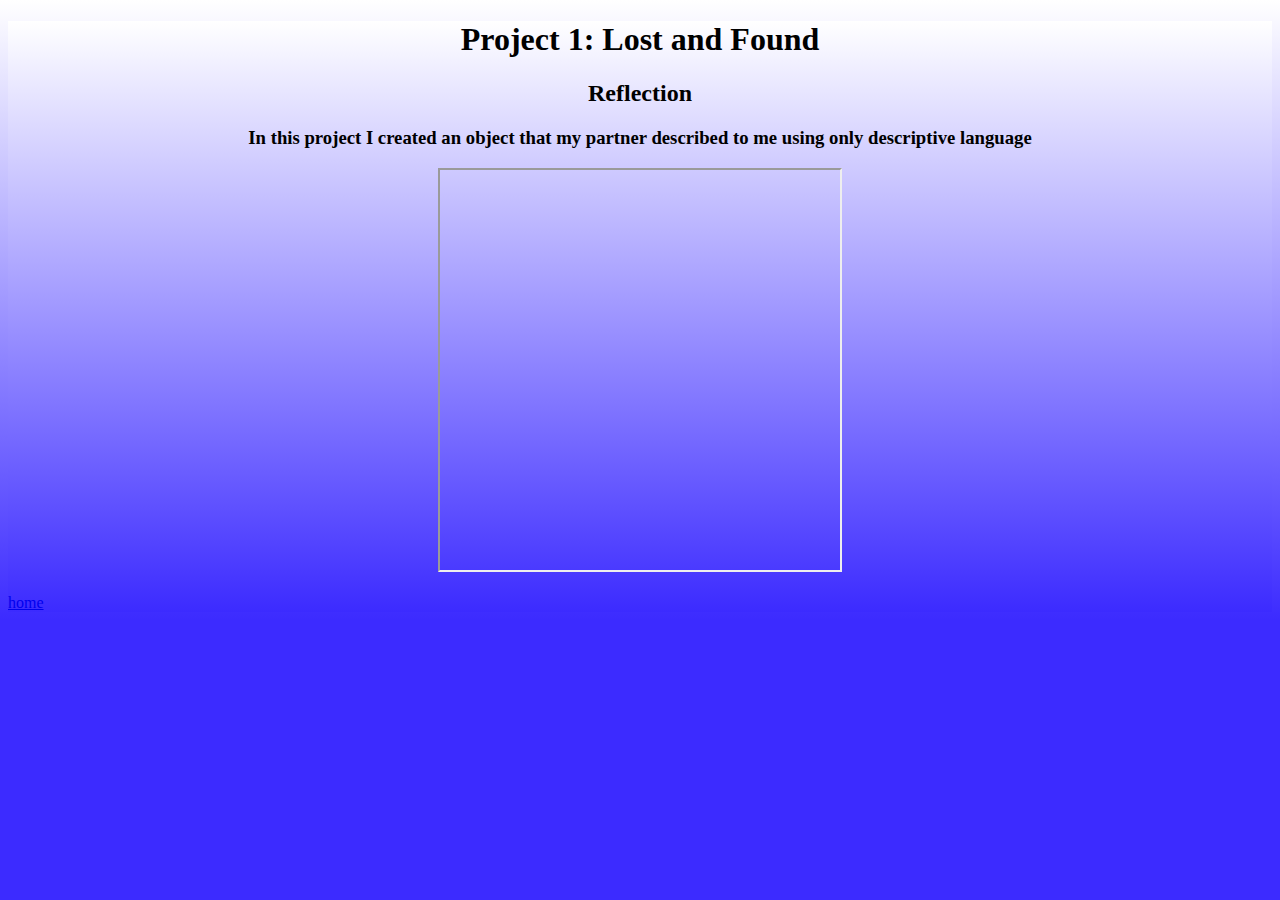
<file: project1.html>
<!DOCTYPE html>
<html lang="en">
<heads>
    <meta charset="UTF-8">
    <meta name="viewport" content="width=device-width, initial-scale=1.0">
    <link rel="stylesheet" href="Style1.css">
    <title>Project 1</title>
</head>
<body>
<div class = "top-content">
    <h1>Project 1: Lost and Found</h1>
</div>

<div class = "middle-content">
    <h2> Reflection</h2>
    <h3>In this project I created an object that my partner described to me using only descriptive language </h3>
</div>

<div style="text-align: center;">
    <iframe src="https://editor.p5js.org/tavan388/full/AL9wfC3eY" width = "400px" height = "400px"></iframe>
</div>

    <br>
    <a href="index.html">home</a>
</body>
</html>
</file>
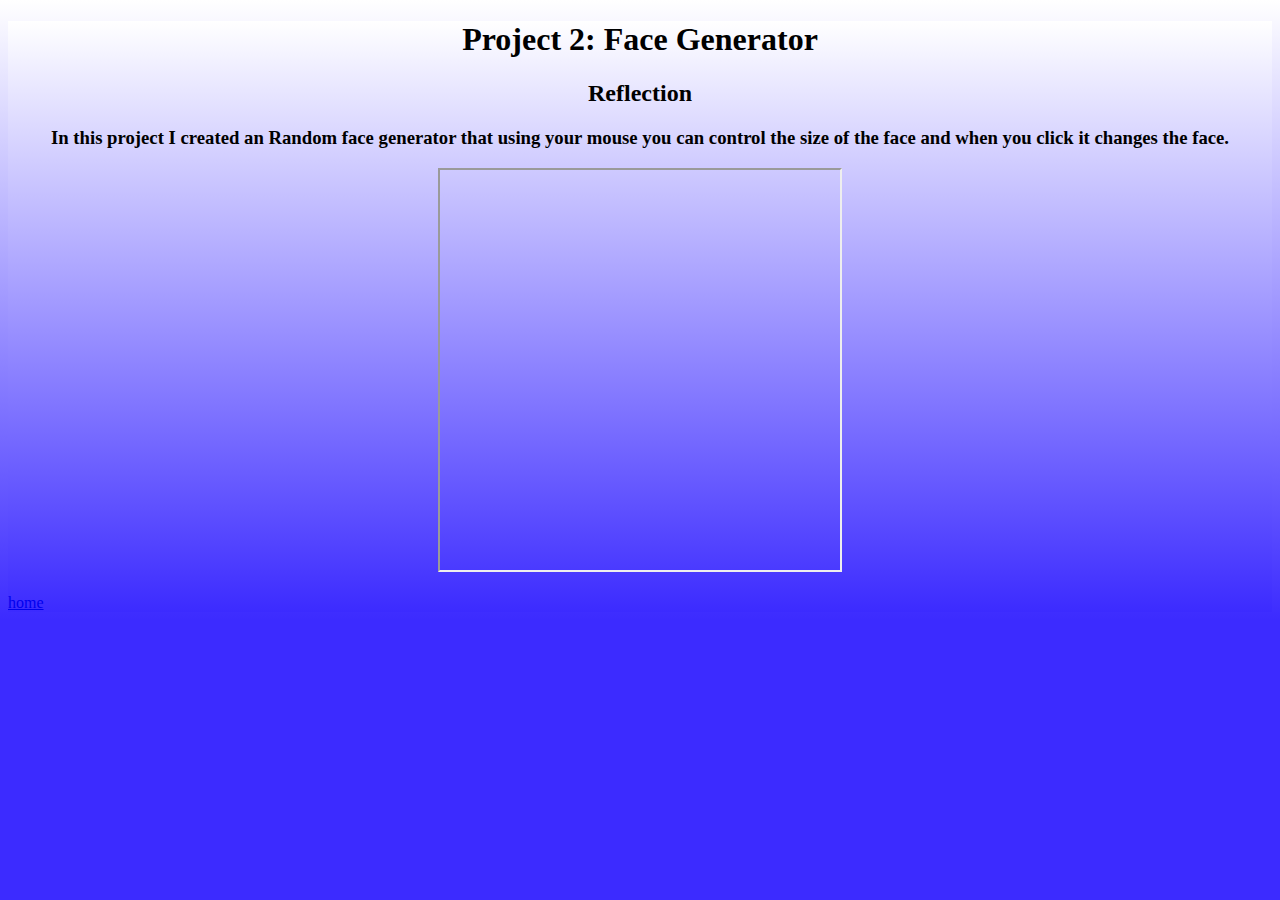
<file: project2.html>
<!DOCTYPE html>
<html lang="en">
<head>
    <meta charset="UTF-8">
    <meta name="viewport" content="width=device-width, initial-scale=1.0">
    <link rel="stylesheet" href="Style1.css">
    <title>Project 2</title>
</head>
<body>
<div class = "top-content">
    <h1>Project 2: Face Generator</h1>
</div>

<div class = "middle-content">
    <h2> Reflection</h2>
    <h3>In this project I created an Random face generator that using your mouse you can control the size of the face and when you click  it changes the face.  </h3>
</div>

<div style="text-align: center;">
    <iframe src="https://editor.p5js.org/tavan388/full/Id4c1_YUg" width = "400px" height = "400px"></iframe>
</div>

    <br>
    <a href="index.html">home</a>
</body>
</html>
</file>
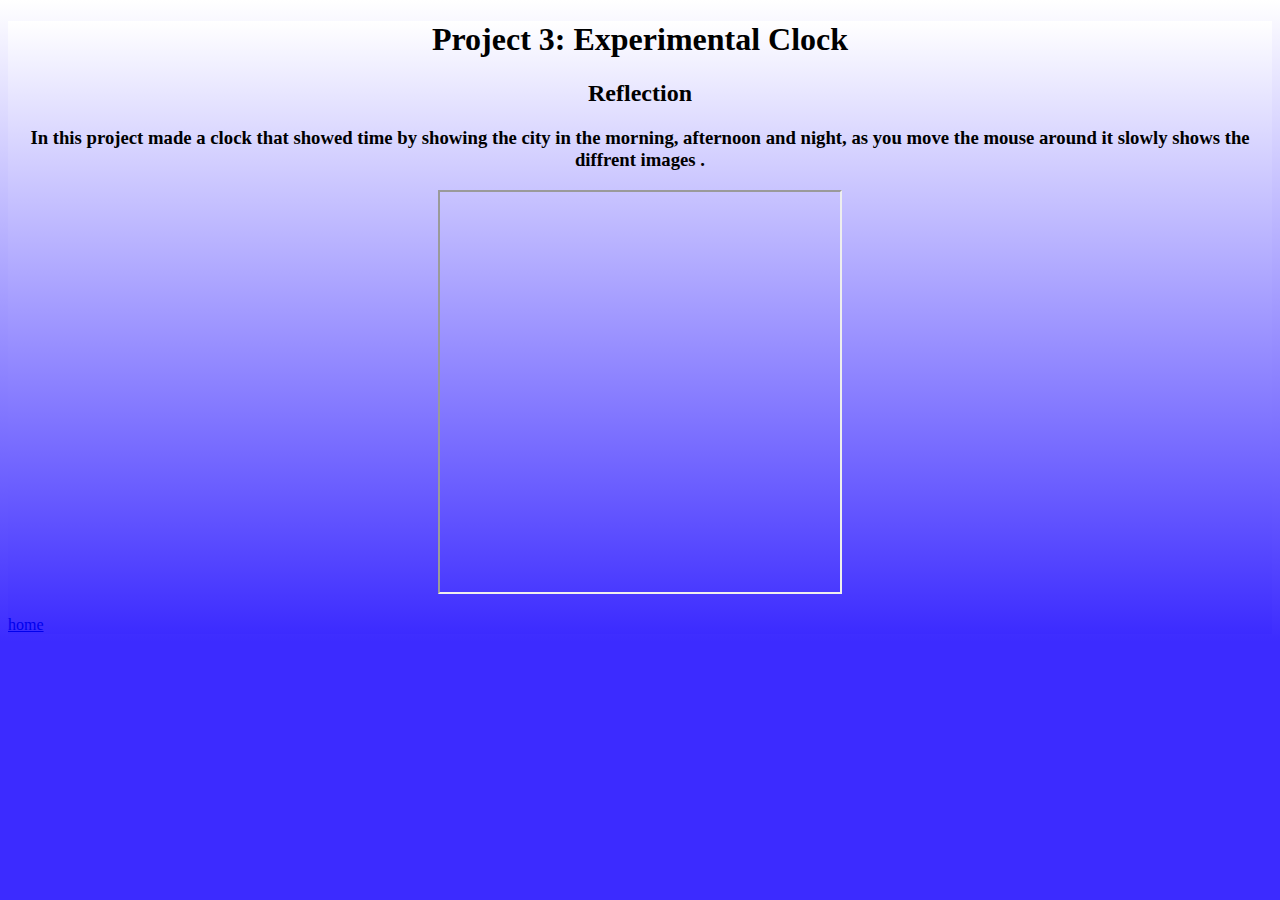
<file: project3.html>
<!DOCTYPE html>
<html lang="en">
<head>
    <meta charset="UTF-8">
    <meta name="viewport" content="width=device-width, initial-scale=1.0">
 <link rel="stylesheet" href="Style1.css">
    <title>Project 3</title>
</head>
<body>
<div class = "top-content">
    <h1>Project 3: Experimental Clock</h1>
</div>

<div class = "middle-content">
    <h2> Reflection</h2>
    <h3>In this project made a clock that showed time by showing the city in the morning, afternoon and night, as you move the mouse around it slowly shows the diffrent images . </h3>
</div>

<div style="text-align: center;">
    <iframe src="https://editor.p5js.org/tavan388/full/8NmpTVbx1" width = "400px" height = "400px"></iframe>
</div>

    <br>
    <a href="index.html">home</a>
</body>
</html>
</file>
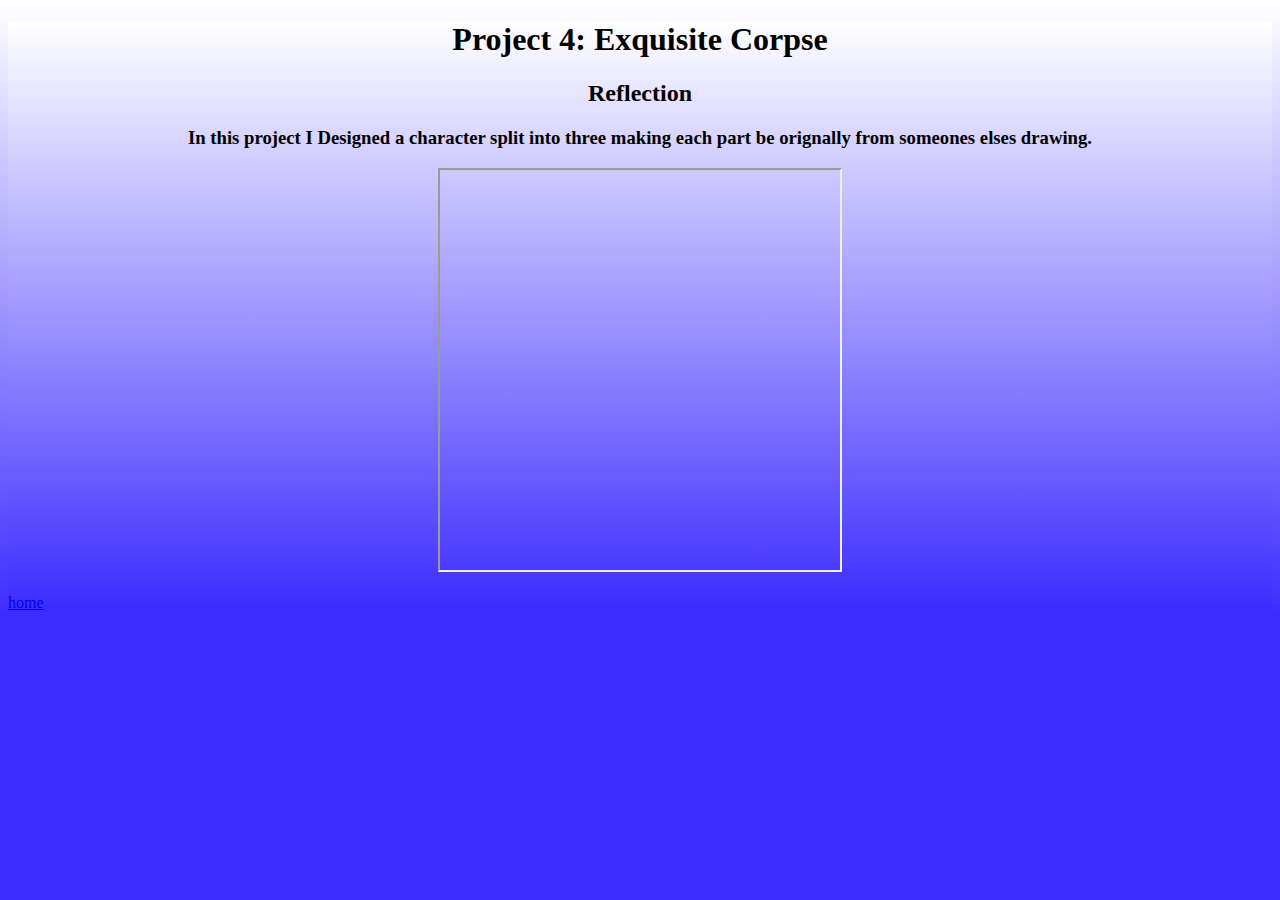
<file: project4.html>
<!DOCTYPE html>
<html lang="en">
<head>
    <meta charset="UTF-8">
    <meta name="viewport" content="width=device-width, initial-scale=1.0">
    <link rel="stylesheet" href="Style1.css">
    <title>Project 4</title>
</head>
<body>
<div class = "top-content">
    <h1>Project 4: Exquisite Corpse</h1>
</div>

<div class = "middle-content">
    <h2> Reflection</h2>
    <h3>In this project I Designed a character split into three making each part be orignally from someones elses drawing.  </h3>
</div>

<div style="text-align: center;">
    <iframe src="https://editor.p5js.org/tavan388/full/FEPKC3KOu" width = "400px" height = "400px"></iframe>
</div>

    <br>
    <a href="index.html">home</a>
</body>
</html>
</file>
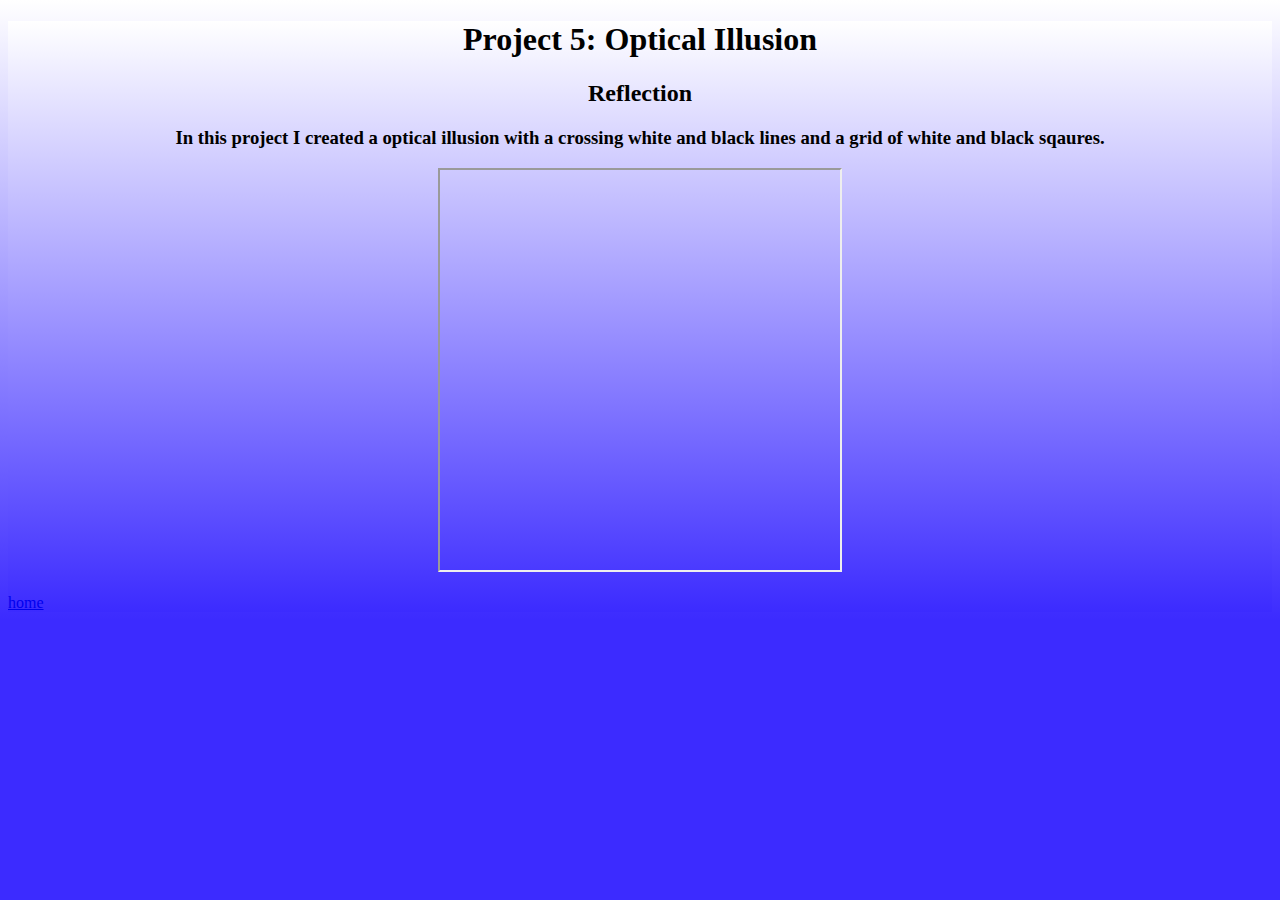
<file: project5.html>
<!DOCTYPE html>
<html lang="en">
<head>
    <meta charset="UTF-8">
    <meta name="viewport" content="width=device-width, initial-scale=1.0">
  <link rel="stylesheet" href="Style1.css">
    <title>Project 5</title>
</head>
<body>
<div class = "top-content">
    <h1>Project 5: Optical Illusion</h1>
</div>

<div class = "middle-content">
    <h2> Reflection</h2>
    <h3>In this project I created a optical illusion with a crossing white and black lines and a grid of white and black sqaures.</h3>
</div>

<div style="text-align: center;">
    <iframe src="https://editor.p5js.org/tavan388/full/OrJYw2HTf" width = "400px" height = "400px"></iframe>
</div>

    <br>
    <a href="index.html">home</a>
</body>
</html>
</file>
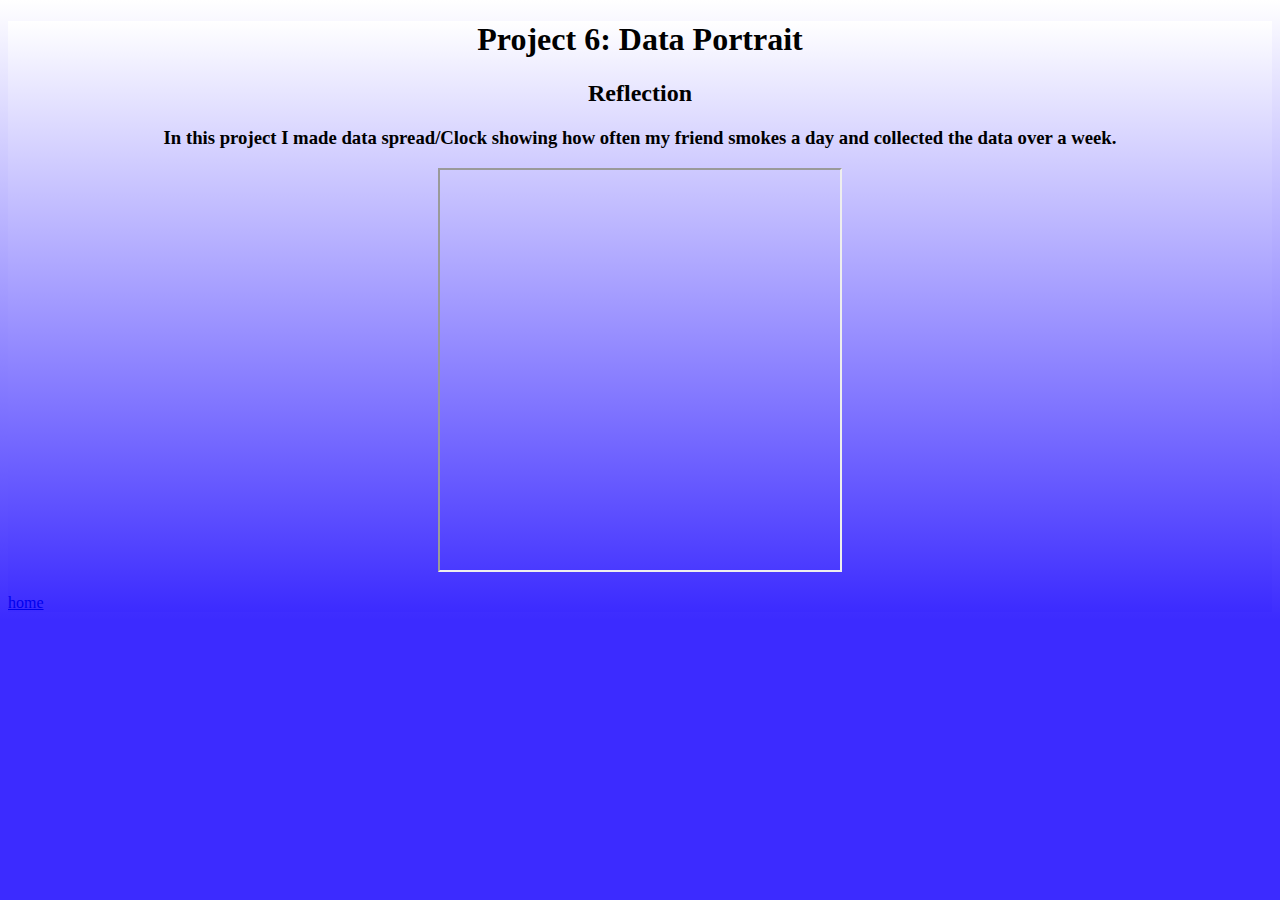
<file: project6.html>
<!DOCTYPE html>
<html lang="en">
<head>
    <meta charset="UTF-8">
    <meta name="viewport" content="width=device-width, initial-scale=1.0">
    <link rel="stylesheet" href="Style1.css">
    <title>Project 6</title>
</head>
<body>
<div class = "top-content">
    <h1>Project 6: Data Portrait</h1>
</div>

<div class = "middle-content">
    <h2> Reflection</h2>
    <h3>In this project I made data spread/Clock showing how often my friend smokes a day and collected the data over a week. </h3>
</div>

<div style="text-align: center;">
    <iframe src="https://editor.p5js.org/tavan388/full/mbKwPfK31" width = "400px" height = "400px"></iframe>
</div>

    <br>
    <a href="index.html">home</a>
</body>
</html>
</file>
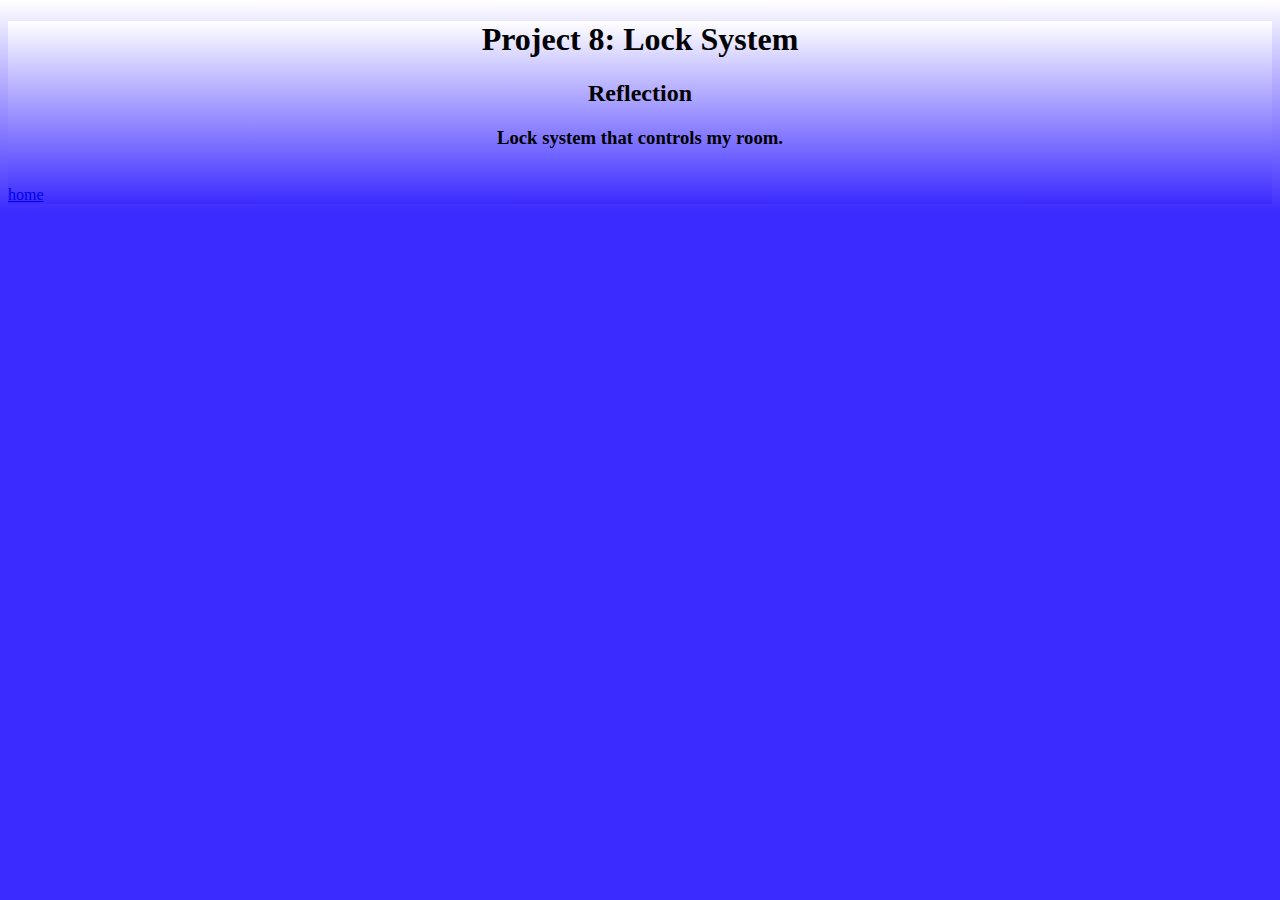
<file: project8.html>
<!DOCTYPE html>
<html lang="en">
<head>
    <meta charset="UTF-8">
    <meta name="viewport" content="width=device-width, initial-scale=1.0">
    <link rel="stylesheet" href="Style1.css">
    <title>Lock System</title>
</head>
<body>
<div class = "top-content">
    <h1>Project 8: Lock System</h1>
</div>

<div class = "middle-content">
    <h2> Reflection</h2>
    <h3>Lock system that controls my room. </h3>
</div>

    <br>
    <a href="index.html">home</a>
</body>
</html>
</file>
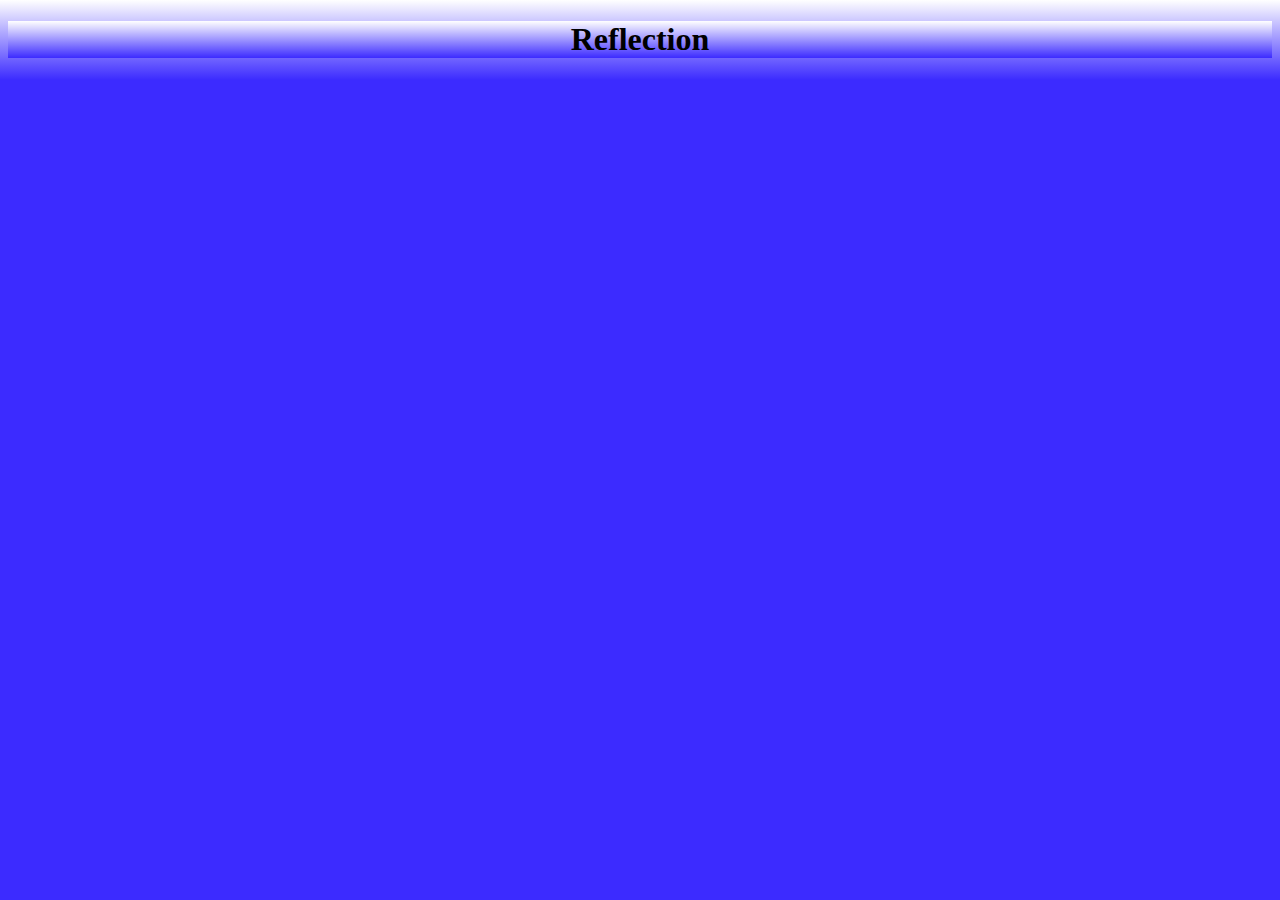
<file: reflection.html>
<!DOCTYPE html>
<html lang="en">
<head>
    <meta charset="UTF-8">
    <meta name="viewport" content="width=device-width, initial-scale=1.0">
    <link rel="stylesheet" href="Style1.css">
    <title>Reflection</title>
</head>
<body>
<div class = "top-content">
    <h1>Reflection</h1>
</div>

<div class = "middle-content">
    <!-- <h2> Reflection</h2> -->
    <h3> </h3>
</div>
<!-- 
<div style="text-align: center;">
    <iframe src="https://editor.p5js.org/malaze/full/h7tRKR2fu" width = "400px" height = "400px"></iframe>
</div>

    <br>
    <a href="index.html">home</a>
</body>
</html> -->
</file>
<file: Style1.css>
h1{
    color:(187, 190, 237);
}
html, body{
    background-color: rgb(60, 43, 255);
    background-image: linear-gradient(rgb(255, 255, 255),rgb(60, 43, 255));
    background-repeat:repeat-x;
}
.top-content{
    text-align: center;
}
.middle-content{
    text-align: center;
}
iframe{
    align-content: center;
}
</file>
